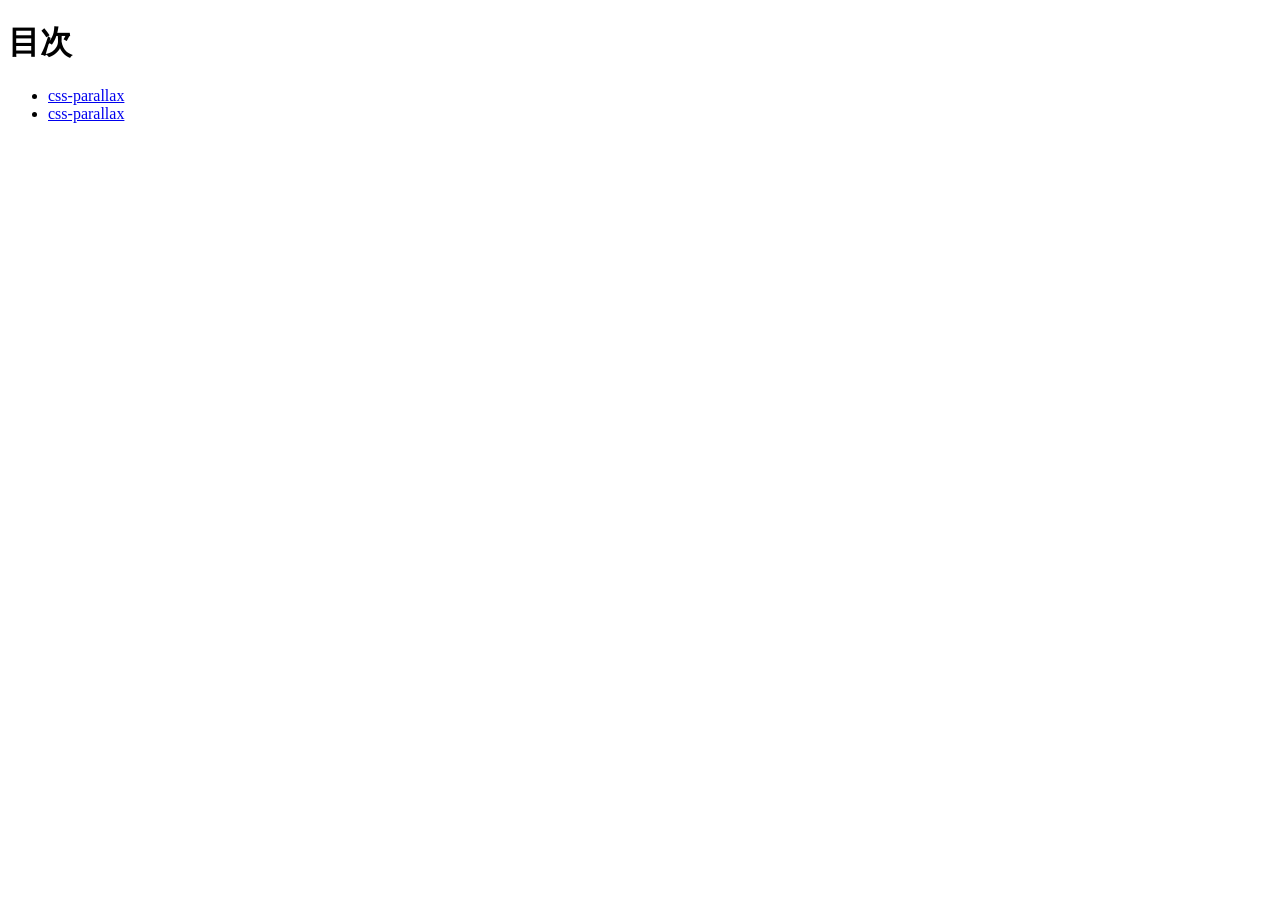
<file: index.html>
<!doctype html>
<html lang="ja">
  <head>
    <meta charset="utf-8">
    <title>20261001-hc</title>
  </head>

  <body>
    <h1>目次</h1>
    <ul>
      <li><a href="css-parallax/index.html">css-parallax</a></li>
      <li><a href="custom/index.html">css-parallax</a></li>
    </ul>
  </body>
</html>
</file>
